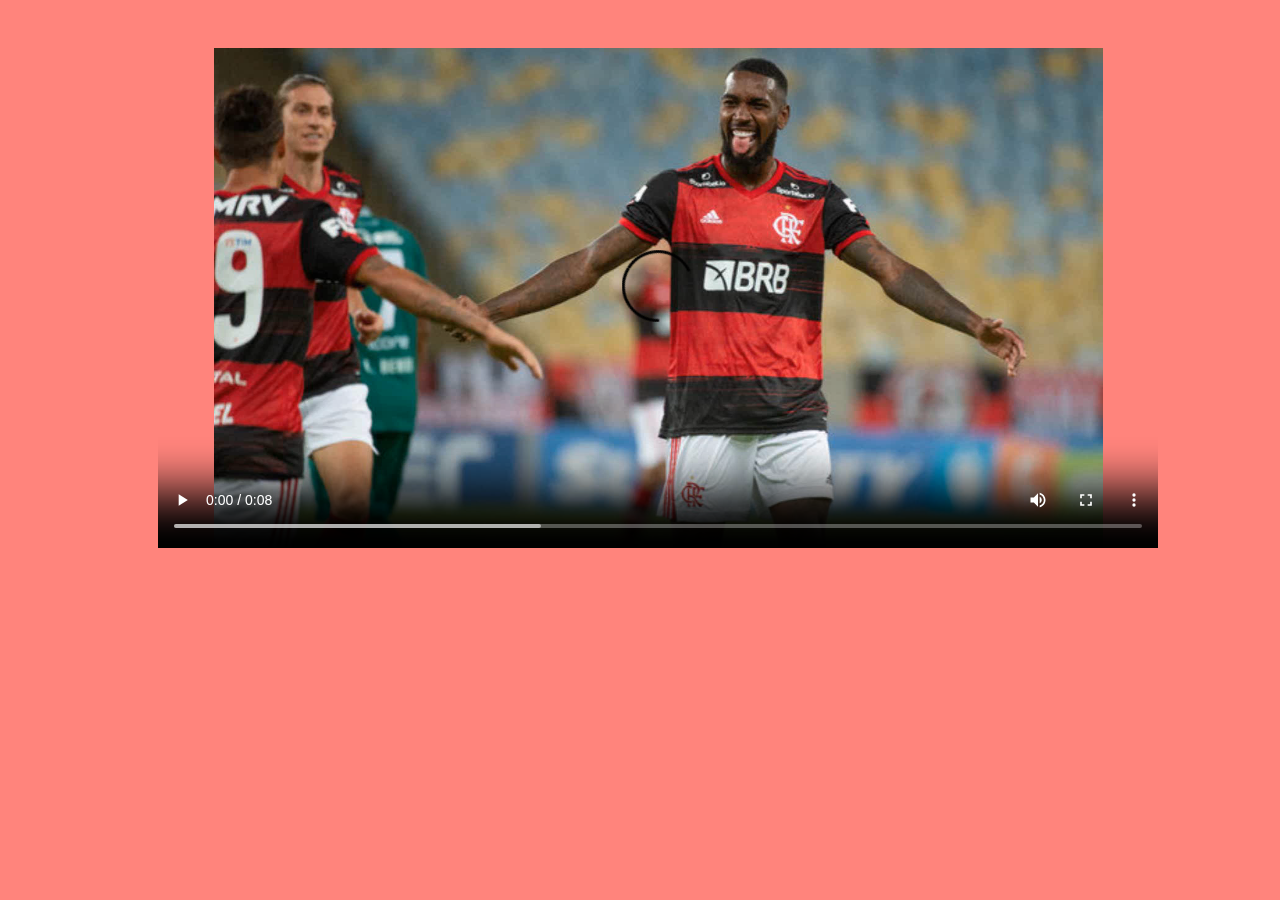
<file: cursed1.html>
<!DOCTYPE html>
<html lang="en">
<head>
    <meta charset="UTF-8">
    <meta name="viewport" content="width=device-width, initial-scale=1.0">
    <title>VT ALF - Assistir trecho</title>

    <link rel="stylesheet" href="./cursed.css">
    <link rel="icon" href="https://i.imgur.com/BSPZ57B.png">
</head>
<body>
    <video src="./Jogo-do-Fla-com-o-Boavista-se-torna-a-maior-live-esportiva-do-YouTube.mp4" controls width="1000px" height="500px"></video>
</body>
</html>
</file>
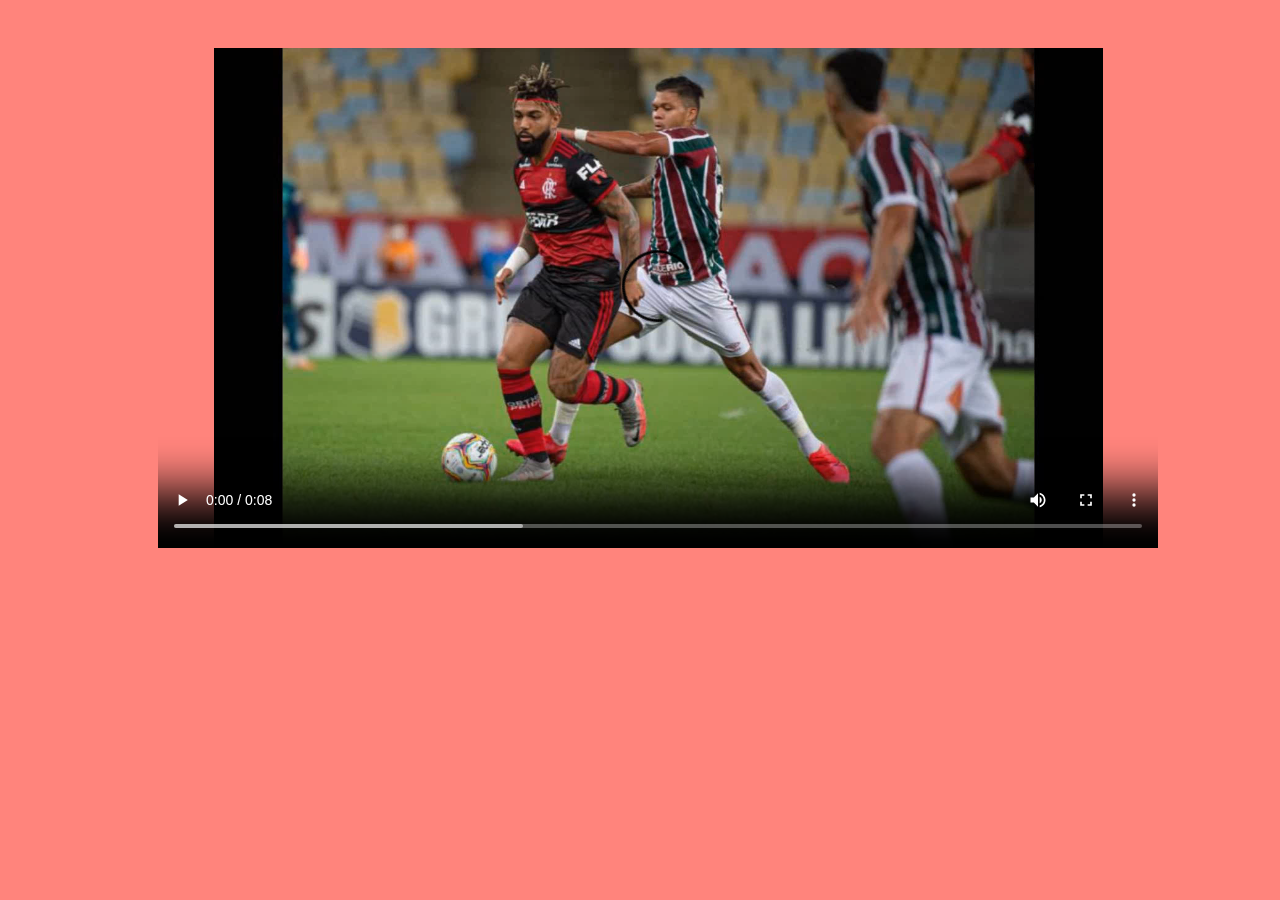
<file: cursed2.html>
<!DOCTYPE html>
<html lang="en">
<head>
    <meta charset="UTF-8">
    <meta name="viewport" content="width=device-width, initial-scale=1.0">
    <title>VT ALF - Assistir trecho</title>

    <link rel="stylesheet" href="./cursed.css">
    <link rel="icon" href="https://i.imgur.com/BSPZ57B.png">
</head>
<body>
    <video src="./Flamengo-calcula-faturamento-milionário-com-jogo-no-SBT.mp4" controls width="1000px" height="500px"></video>
</body>
</html>
</file>
<file: cursed.css>
body{
    background-color: #ff847c;
    
    align-items: center;
    justify-items: center;
    justify-content: center;
}

video{
    margin-top: 40px;
    margin-left: 150px;
}
</file>
